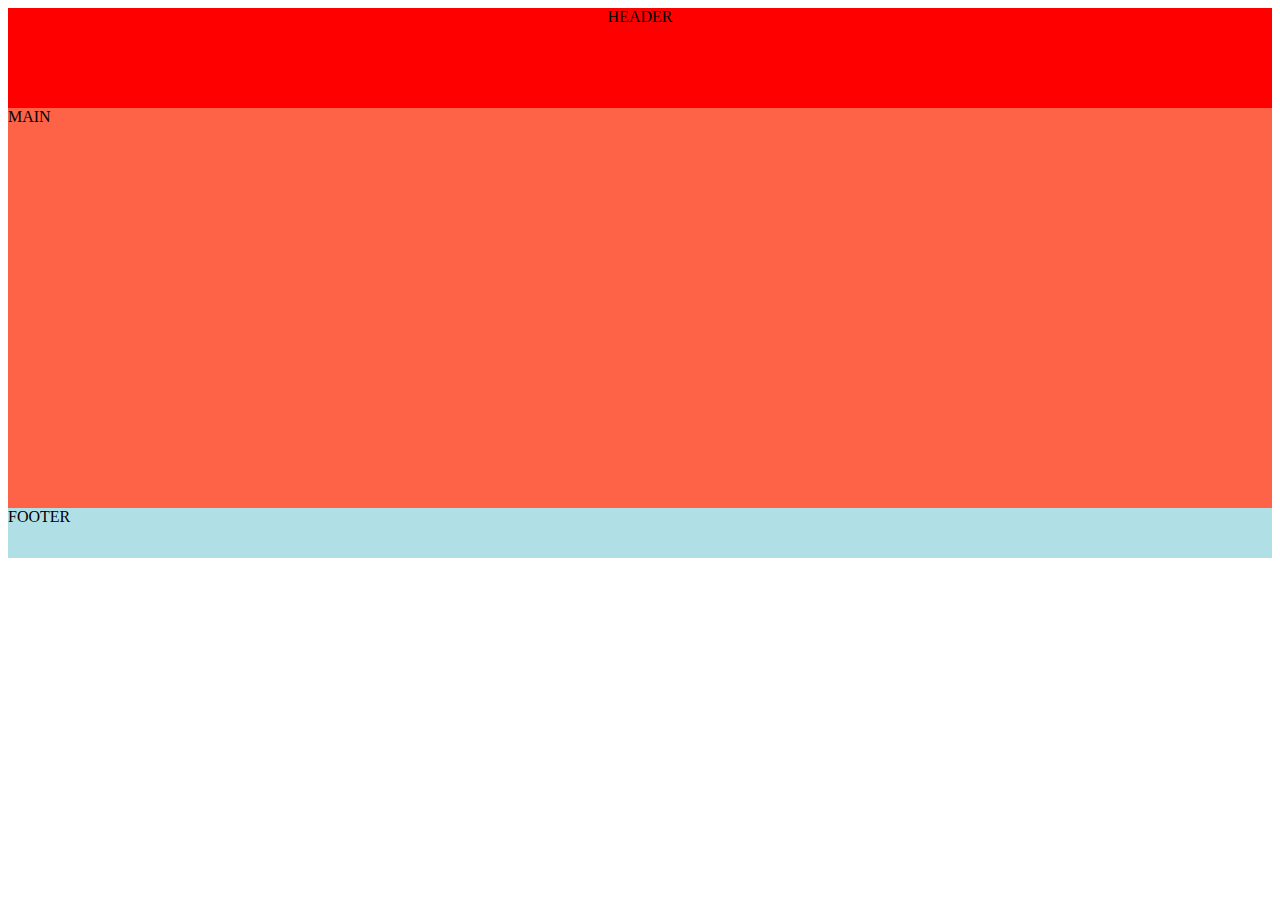
<file: layout.html>
<!DOCTYPE html>
<html lang="en">
<head>
    <meta charset="UTF-8">
    <meta http-equiv="X-UA-Compatible" content="IE=edge">
    <meta name="viewport" content="width=device-width, initial-scale=1.0">
    <title>Layout</title>
    <link rel="stylesheet" href="style.css">
</head>
<body>
    <div class="container">
        <div class="satu">HEADER</div>
        <div class="dua">MAIN</div>
        <div class="tiga">FOOTER</div>
    </div>
</body>
</html>
</file>
<file: style.css>
.satu {
    text-align: center;
    background-color: red;
    height: 100px;
}

.dua {
    background-color: tomato;
    height: 400px;
}

.tiga {
    background-color: powderblue;
    height: 50px;
}
</file>
